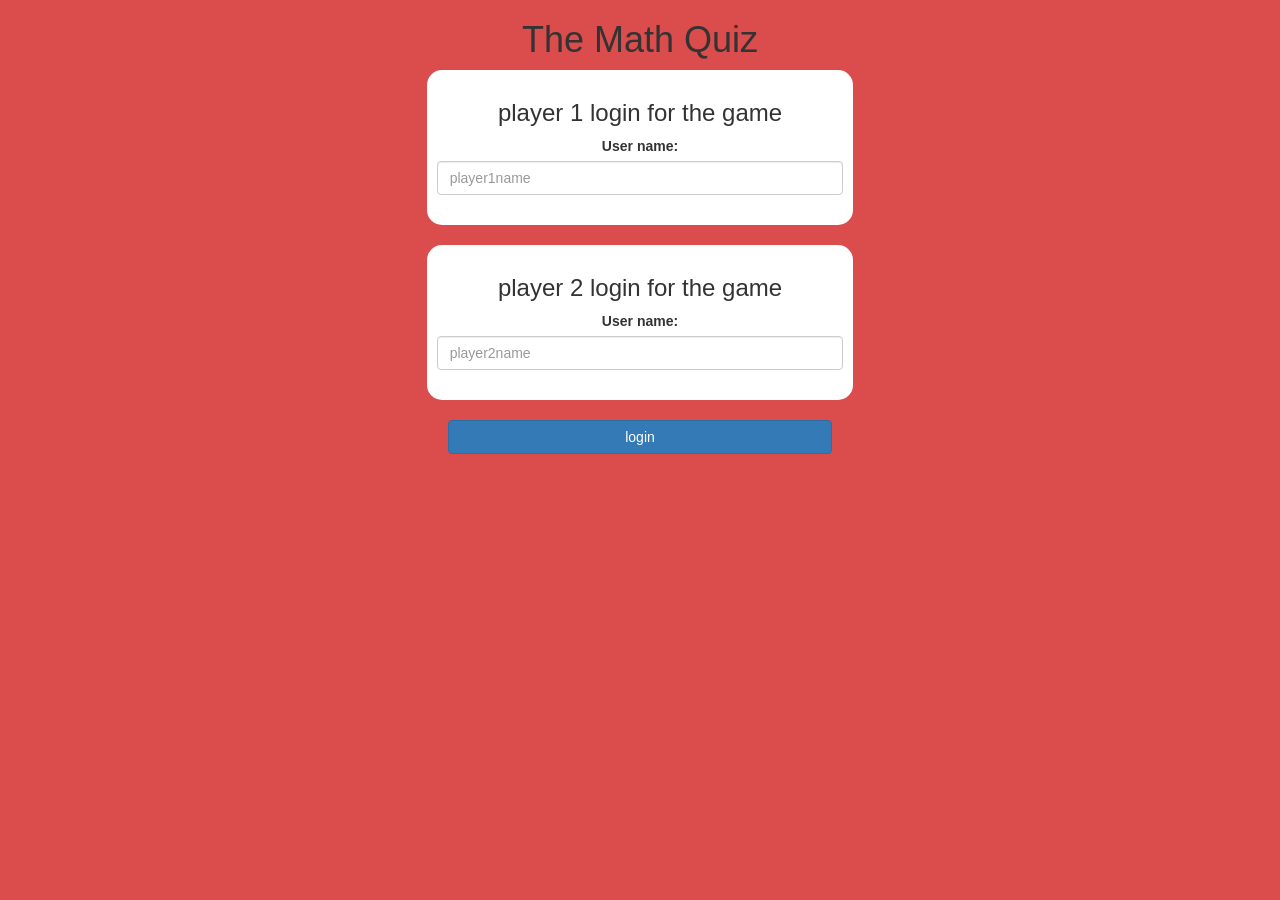
<file: index.html>
<!DOCTYPE html>
<html>
<head>
	<title>Math Quiz</title>

<meta name="viewport" content="width=device-width, initial-scale=1">
<link rel="stylesheet" href="https://maxcdn.bootstrapcdn.com/bootstrap/3.4.0/css/bootstrap.min.css">
<script src="https://ajax.googleapis.com/ajax/libs/jquery/3.4.1/jquery.min.js"></script>
<script src="https://maxcdn.bootstrapcdn.com/bootstrap/3.4.0/js/bootstrap.min.js"></script>

<link rel="stylesheet" type="text/css" href="game.css">

<script src="login.js"></script>
</head>
<body>
<center>
	<h1>The Math Quiz</h1>
	<div class="col-lg-4 col-sm-8 col-xs-11 login_div1">
		<h3>player 1 login for the game</h3>
		<label>User name:</label>
		<input type="text" id="player1_name_input" class="form-control" placeholder="player1name">
		<br>
	</div>
<br>
<div class="col-lg-4 col-sm-8 col-xs-11 login_div2">
	<h3>player 2 login for the game</h3>
	<label>User name:</label>
	<input type="text" id="player2_name_input" class="form-control" placeholder="player2name">
	<br>
</div>
<br>
<button style="width: 30%;" class="btn btn-primary" onclick="adduser()">login</button>
</center>
</body>
</html>
</file>
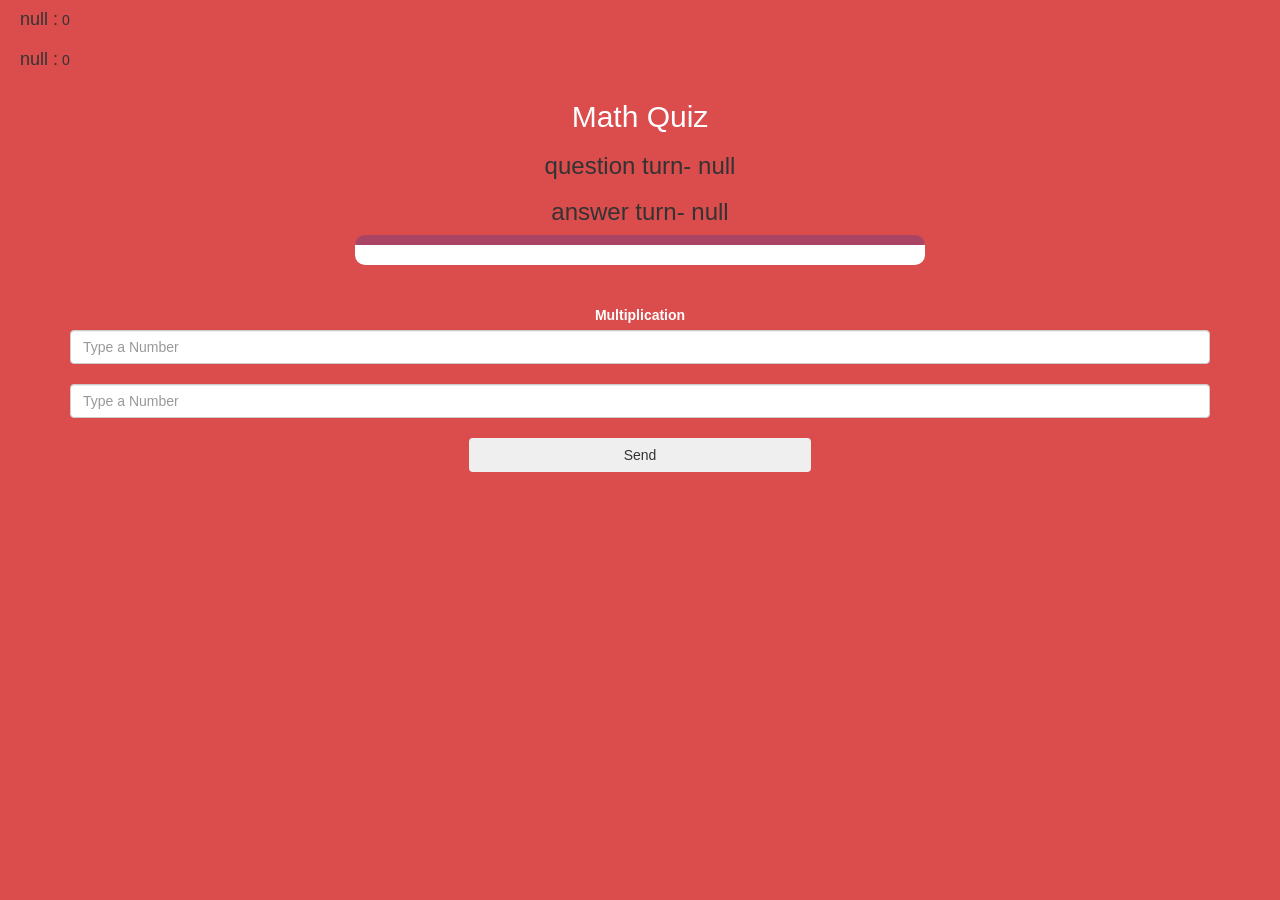
<file: gamepage.html>
<!DOCTYPE html>
<html>
<head>
	<title>Math Quiz</title>

<meta name="viewport" content="width=device-width, initial-scale=1">
<link rel="stylesheet" href="https://maxcdn.bootstrapcdn.com/bootstrap/3.4.0/css/bootstrap.min.css">
<script src="https://ajax.googleapis.com/ajax/libs/jquery/3.4.1/jquery.min.js"></script>
<script src="https://maxcdn.bootstrapcdn.com/bootstrap/3.4.0/js/bootstrap.min.js"></script>

<link rel="stylesheet" type="text/css" href="game.css">

</head>
<body>
    <h4 id="player1_name"></h4>
    <span id="player1_score"></span>
    <br>
    <h4 id="player2_name"></h4>
    <span id="player2_score"></span>
    <br>
    <div class="container">
        <center>
            <h2 style="color: rgb(255, 255, 255);">Math Quiz</h2>
            <h3 id="player_question"></h3>
            <h3 id="player_answer"></h3>
            <div id="output" class="col-lg-6"></div>
            <br>
            <br>
            <label>
                <b style="color: rgb(255, 255, 255);">Multiplication</b>
            </label>
            <input type="number" id="number1" class="form-control" placeholder="Type a Number">
            <br>
            <input type="number" id="number2" class="form-control" placeholder="Type a Number">
            <br>
            <button onclick="send()" class="btn btn-sucess" style="width:30%">Send</button>
        
        </center>
    </div>
    
<script src="gamepage.js"></script>
</body>
</html>
</file>
<file: game.css>
body
{
	background: rgb(219, 76, 76);
}

	.login_div1 , .login_div2
	{
		background: white;
		padding: 10px;
		float: none;
		border-radius: 15px;
	}


#player1_name , #player2_name
{
	display: inline-block;
	margin-left: 20px;
}
#word
{
	width: 60%;
}
#word_display
{
	letter-spacing: 5px;
}
#output
{
background: white;
border-radius: 10px;
border-top: 10px solid #AA4465;
padding: 10px;
float: none;
text-align: left;
}
</file>
